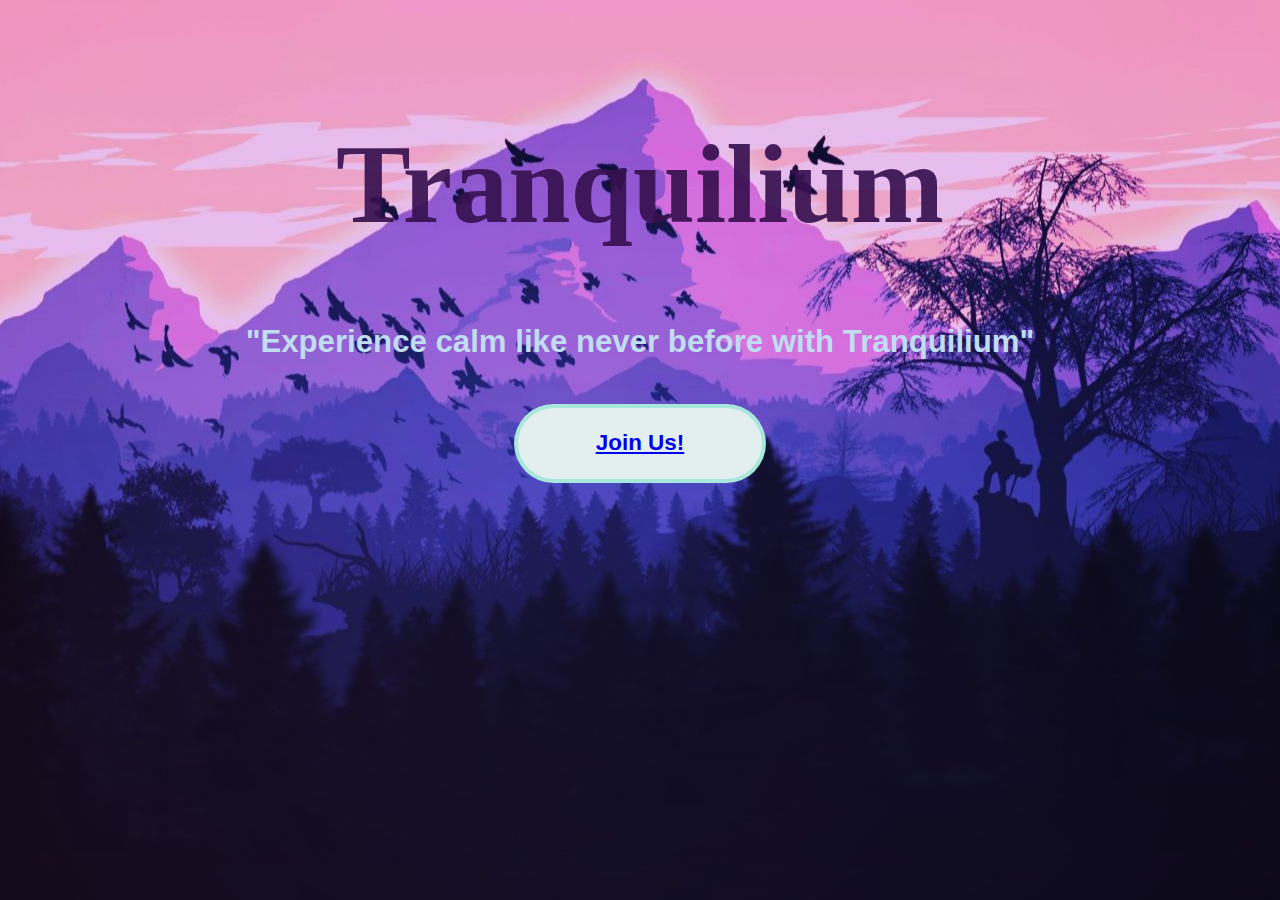
<file: index.html>
<!DOCTYPE html>
<html>
    <head>
        <title>Tranquilium | Home</title>
        <link rel="stylesheet" type="text/css" href="index.css">
    </head>
    <body>
        <div class="head">
            <h1>Tranquilium</h1>
        </div>
        <div class="line"><h2>"Experience calm like never before with Tranquilium"</h2></div>
        <br>
        <div class="signup">
            <a href="login.html"><h3>Join Us!</h3></a>
        </div>
        

        
    </body>
</html>
</file>
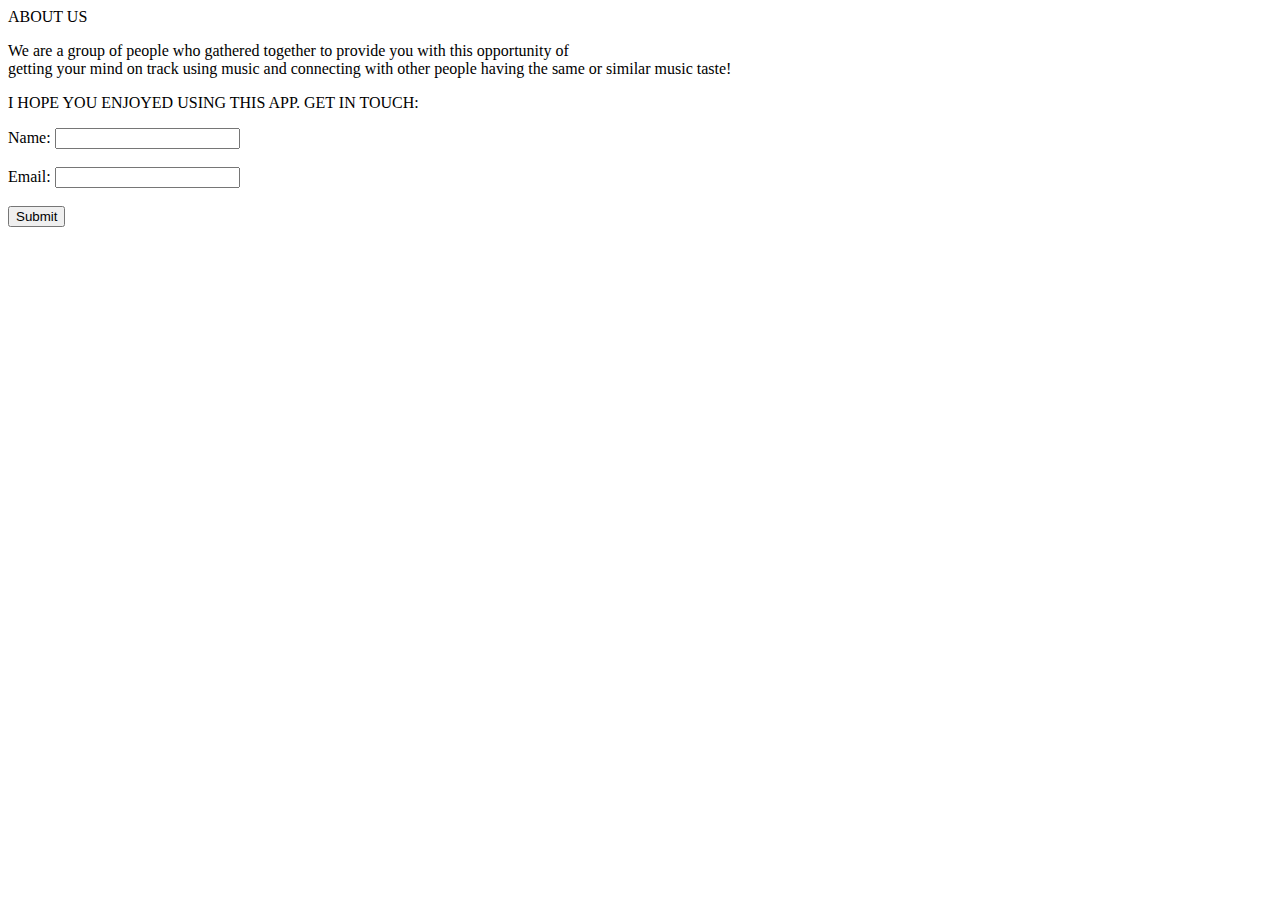
<file: about.html>
<!DOCTYPE html>
<html lang="en">
<head>
    <meta charset="UTF-8">
    <link href="https://fonts.googleapis.com/icon?family=Material+Icons"
      rel="stylesheet">
    <meta http-equiv="X-UA-Compatible" content="IE=edge">
    <meta name="viewport" content="width=device-width, initial-scale=1.0">
    <title>About us</title>
</head>
<body>
    <h class = "header">ABOUT US</h>
    <p class = "para">We are a group of people who gathered together to provide you with this opportunity of <br>
    getting your mind on track using music and connecting with other people having the same or similar music taste!</p>
    <p class = "end">I HOPE YOU ENJOYED USING THIS APP. GET IN TOUCH: <br></p> 
    <form class = "form">
		<label for="name">Name:</label>
		<input type="text" id="name" name="name"><br><br>
		<label for="email">Email:</label>
		<input type="email" id="email" name="email"><br><br>
		<input type="submit" value="Submit">
	</form>
</body>
</html>
</file>
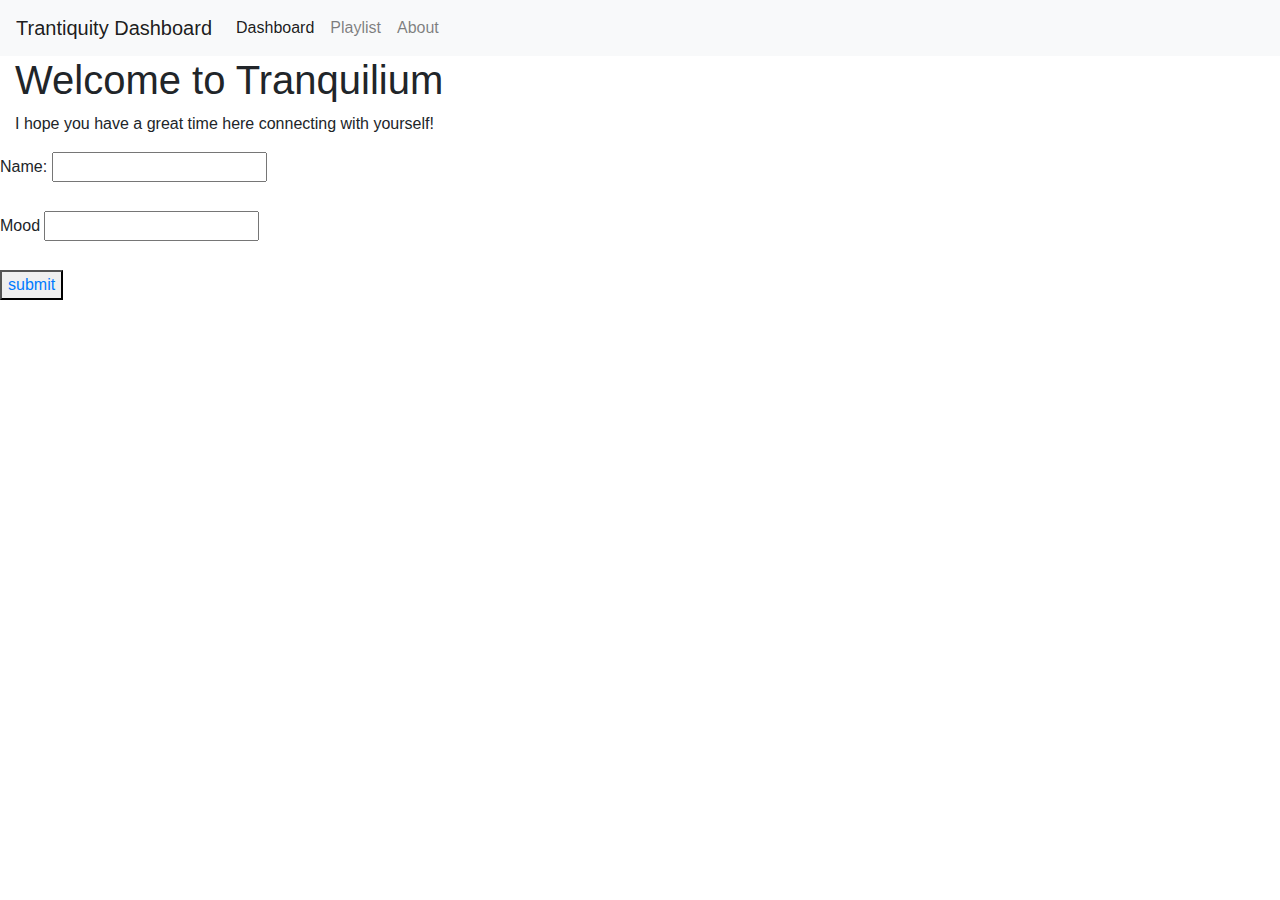
<file: dashboard.html>
<!DOCTYPE html>
<html>
<head>
	<title>Dashboard</title>
	<meta charset="utf-8">
	<meta name="viewport" content="width=device-width, initial-scale=1">
	<link rel="stylesheet" href="https://maxcdn.bootstrapcdn.com/bootstrap/4.5.2/css/bootstrap.min.css">
	<script src="https://ajax.googleapis.com/ajax/libs/jquery/3.5.1/jquery.min.js"></script>
	<script src="https://cdnjs.cloudflare.com/ajax/libs/popper.js/1.16.0/umd/popper.min.js"></script>
	<script src="https://maxcdn.bootstrapcdn.com/bootstrap/4.5.2/js/bootstrap.min.js"></script>
</head>
<body>
	<nav class="navbar navbar-expand-lg navbar-light bg-light">
		<a class="navbar-brand" href="#">Trantiquity Dashboard</a>
		<button class="navbar-toggler" type="button" data-toggle="collapse" data-target="#navbarNav" aria-controls="navbarNav" aria-expanded="false" aria-label="Toggle navigation">
			<span class="navbar-toggler-icon"></span>
		</button>
		<div class="collapse navbar-collapse" id="navbarNav">
			<ul class="navbar-nav">
				<li class="nav-item active">
					<a class="nav-link" href="#">Dashboard</a>
				</li>
				<li class="nav-item">
					<a class="nav-link" href="playlist.html">Playlist</a>
				</li>
				<li class="nav-item">
					<a class="nav-link" href="about.html">About</a>
				</li>
			</ul>
		</div>
	</nav>
	<div class="container-fluid">
		<h1>Welcome to Tranquilium</h1>
		<p>I hope you have a great time here connecting with yourself!</p>
	</div>
	<form class = "form">
		<label for="name">Name:</label>
		<input type="text" id="name" name="name"><br><br>
		<label for="email">Mood</label>
		<input type="email" id="name" name="mood"><br><br>
		<button><a href="playlist.html">submit</a></button>
	
	</form>
</body>
</html>
</file>
<file: index.css>
body{
    background-image: url('bg1.jpg');
    background-repeat: no-repeat;
    background-position: center;
}

.head{
    margin-top: 120px;
    text-align: center;
    font-size: 350%;
    color: rgba(55, 16, 79, 0.921);
}

.line{
    text-align: center;
    font-size: 130%;
    color: rgb(193, 221, 242);
    font-family:Verdana, Geneva, Tahoma, sans-serif;

}

.signup{
    text-align: center;
    font-size: 120%;
    max-width: 250px;
    min-width: 200px;
    border: 4px rgba(115, 225, 203, 0.527) solid;
    font-family:Verdana, Geneva, Tahoma, sans-serif;
    border-radius: 100px;
    background-color: rgb(227, 238, 239);
    margin-left: 40%;
    margin-right: 40%;
}

.links{
    float: left;
    width:15%;
    border: 4px rgba(115, 225, 203, 0.527) solid;
    font-family:Verdana, Geneva, Tahoma, sans-serif;
    border-radius: 100px;
    background-color: rgb(227, 238, 239);
    bottom:0;
    position:fixed;
    text-align: center;
}
</file>
